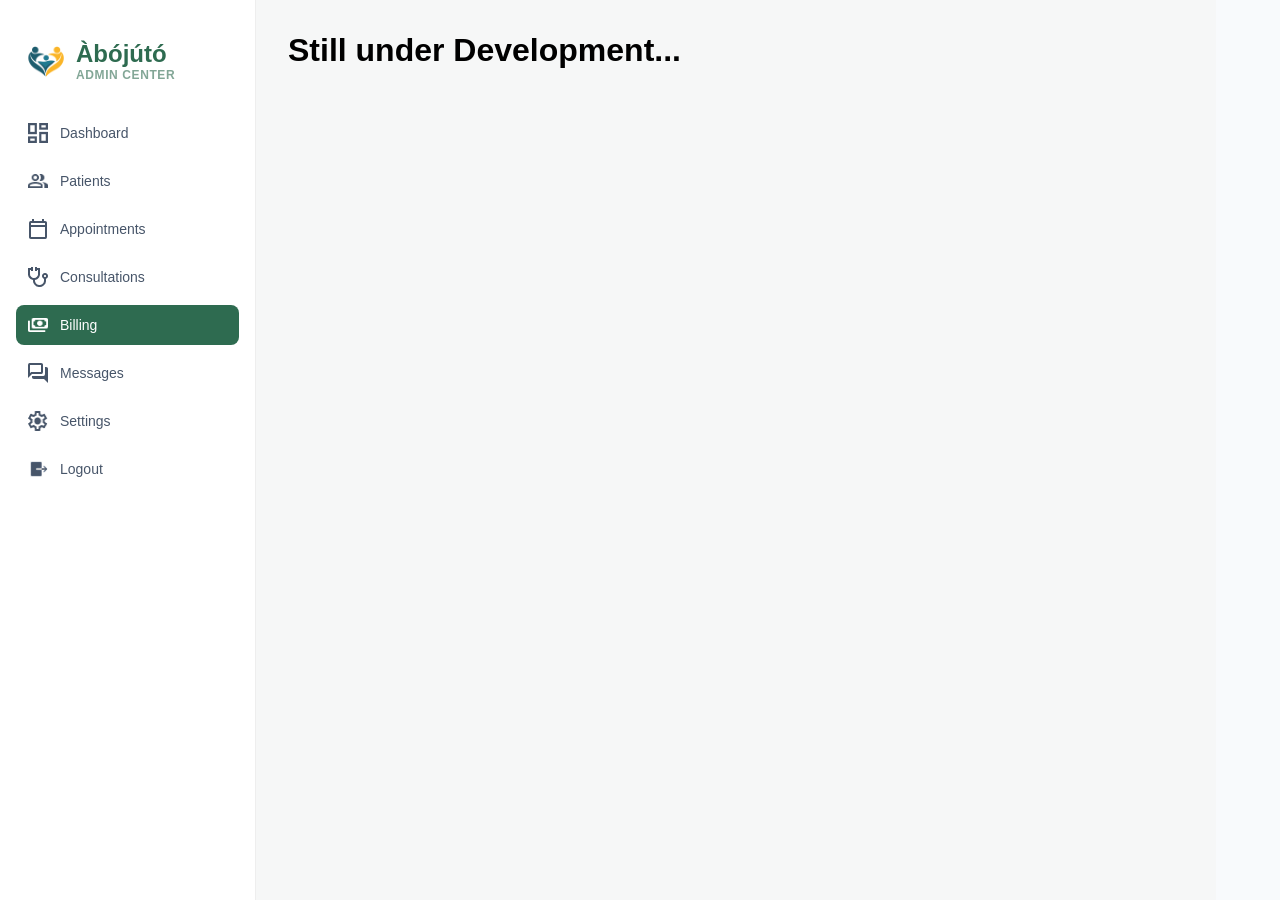
<file: html/billing.html>
<!doctype html>
<html lang="en">
  <head>
    <meta charset="UTF-8" />
    <meta name="viewport" content="width=device-width, initial-scale=1.0" />
    <title>Billings | Àbójútó</title>
     <link rel="shortcut icon" href="../HTML.img/Abujuto Logo.png" type="image/x-icon">
    <link rel="stylesheet" href="../css/sidebar.css" />
    <link rel="stylesheet" href="../css/billing.css" />
  </head>
  <body>
    <div class="container">
      <aside class="side-bar"></aside>
       <button
            class="hamburger-btn"
            id="hamburgerBtn"
            aria-label="Toggle menu"
          >
            <span></span>
            <span></span>
            <span></span>
          </button>
      <main class="main-content"> 
        <h1>Still under Development...</h1>
      </main>
    </div>

    <script type="module" src="../js/pages/billing.js"></script>
  </body>
</html>
</file>
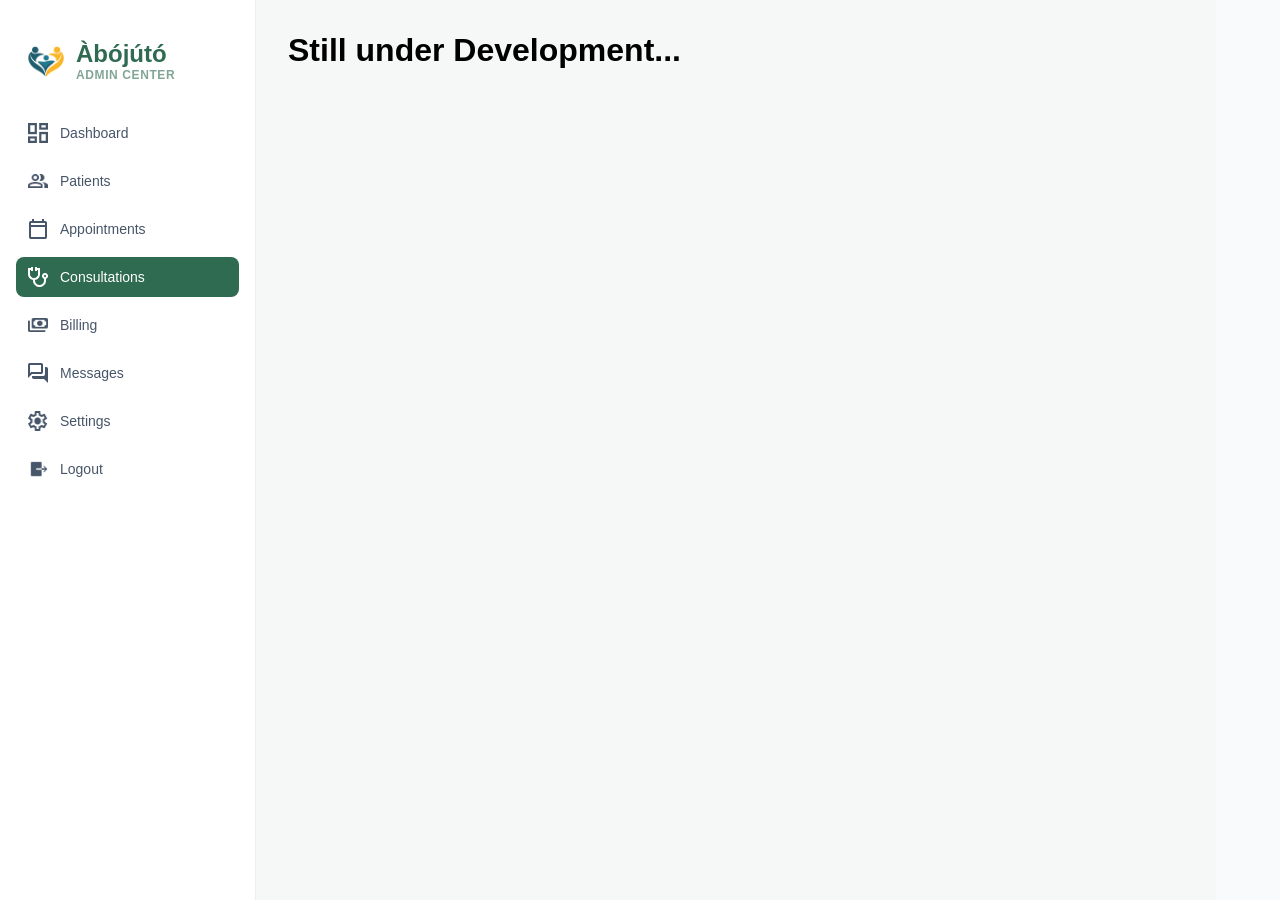
<file: html/consultations.html>
<!doctype html>
<html lang="en">
  <head>
    <meta charset="UTF-8" />
    <meta name="viewport" content="width=device-width, initial-scale=1.0" />
    <title>Consulations | Àbójútó</title>
     <link rel="shortcut icon" href="../HTML.img/Abujuto Logo.png" type="image/x-icon">
    <link rel="stylesheet" href="../css/consultations.css">
    <link rel="stylesheet" href="../css/sidebar.css">
  </head>
  <body>
    <div class="container">
      <aside class="side-bar"></aside>
       <button
            class="hamburger-btn"
            id="hamburgerBtn"
            aria-label="Toggle menu"
          >
            <span></span>
            <span></span>
            <span></span>
          </button>
      <main class="main-content"> <h1>Still under Development...</h1></main>
    </div>

    <script type="module" src="../js/pages/consultations.js"></script>
  </body>
</html>
</file>
<file: css/sidebar.css>
.side-bar {
  background: #ffffff;
  padding: 1rem;
  border-right: 1px solid #eee;
  display: flex;
  flex-direction: column;
  width: 256px;
  top: 0;
  left: 0;
  gap: 8px;
}

.logo {
  display: flex;
  align-items: center;
  height: 89px;
}

.logo img {
  width: 60px;
  height: 60px;
  object-fit: contain;
  border-radius: 8px;
  margin: 0;
}

.logo-text {
  display: flex;
  flex-direction: column;
}

.logo-text h2 {
  font-size: 24px;
  font-weight: 600;
  color: #2e6b50;
  font-family: "Inter", sans-serif;
}

.logo-text p {
  font-size: 12px;
  color: #2e6b5099;
  letter-spacing: 0.6px;
  font-weight: 600;
  font-family: "Inter", sans-serif;
}

.nav-items {
  flex: 1;
}

.nav-list {
  list-style: none;
  padding: 0;
  margin: 0;
  display: flex;
  flex-direction: column;
  gap: 8px;
}
.nav-item.active .nav-link-list {
  background: #2e6b50;
  color: #fff;
}

.nav-item.active .nav-link-list img {
filter: brightness(500%);
}

.nav-link-list:hover {
  background: #f3f4f6;
}

.nav-item.active .nav-link-list:hover {
  background: #2f7d62;
  transform: translateX(4px);
}

.nav-link-list {
  display: flex;
  align-items: center;
  gap: 12px;
  text-decoration: none;
  color: #475569;
  padding: 10px 12px;
  border-radius: 8px;
  font-size: 14px;
  font-weight: 400;
  font-family: "Inter", sans-serif;
  transition: all 0.3s ease;
}

.nav-link-list img {
  width: 20px;
  height: 20px;
  object-fit: contain;
  border: none;
  border-radius: 0;
  /* background: transparent; */
}

.nav-link-list:hover {
  background: #f3f3f3;
  transform: translateX(4px);
}

.main-content {
  overflow-y: auto;
  height: 100vh;
}

  /* ── HAMBURGER BUTTON ── */
.hamburger-btn {
  display: none;
  flex-direction: column;
  justify-content: center;
  gap: 5px;
  background: none;
  border: none;
  padding: 6px;
  cursor: pointer;
  width: 36px;
  height: 36px;
  border-radius: 6px;
  flex-shrink: 0;
}

.hamburger-btn span {
  display: block;
  width: 22px;
  height: 2px;
  background: #1e293b;
  border-radius: 2px;
  transition: all 0.25s ease;
}

/* Animated X when open */
.hamburger-btn.open span:nth-child(1) { transform: translateY(7px) rotate(45deg); }
.hamburger-btn.open span:nth-child(2) { opacity: 0; }
.hamburger-btn.open span:nth-child(3) { transform: translateY(-7px) rotate(-45deg); }

/* ── SIDEBAR OVERLAY (mobile) ── */
.sidebar-overlay {
  display: none;
  position: fixed;
  inset: 0;
  background: rgba(0,0,0,0.45);
  z-index: 99;
}

.sidebar-overlay.visible { display: block; }

@media (max-width: 900px) {
  .container {
    grid-template-columns: 1fr;
  }

  .side-bar {
    position: fixed;
    top: 0;
    left: -260px;
    height: 100vh;
    width: 256px;
    z-index: 100;
    transition: left 0.28s ease;
    overflow-y: auto;
  }

  .side-bar.open { left: 0; }

  .hamburger-btn { display: flex; }

}
</file>
<file: css/billing.css>
* {
  box-sizing: border-box;
  padding: 0;
  margin: 0;
}

body {
  font-family: "Inter", sans-serif;
  background-color: #f8fafc;
}

.container {
display: grid;
   grid-template-columns: 256px 1fr;
  /* align-items: center; */
}

main {
  width: 960px;
  padding: 2rem;
  background-color: #f6f7f7;
}
</file>
<file: css/consultations.css>
* {
  box-sizing: border-box;
  padding: 0;
  margin: 0;
}

body {
  font-family: "Inter", sans-serif;
  background-color: #f8fafc;
}

.container {
display: grid;
   grid-template-columns: 256px 1fr;
  /* align-items: center; */
}

main {
  width: 960px;
  padding: 2rem;
  background-color: #f6f7f7;
}
</file>
